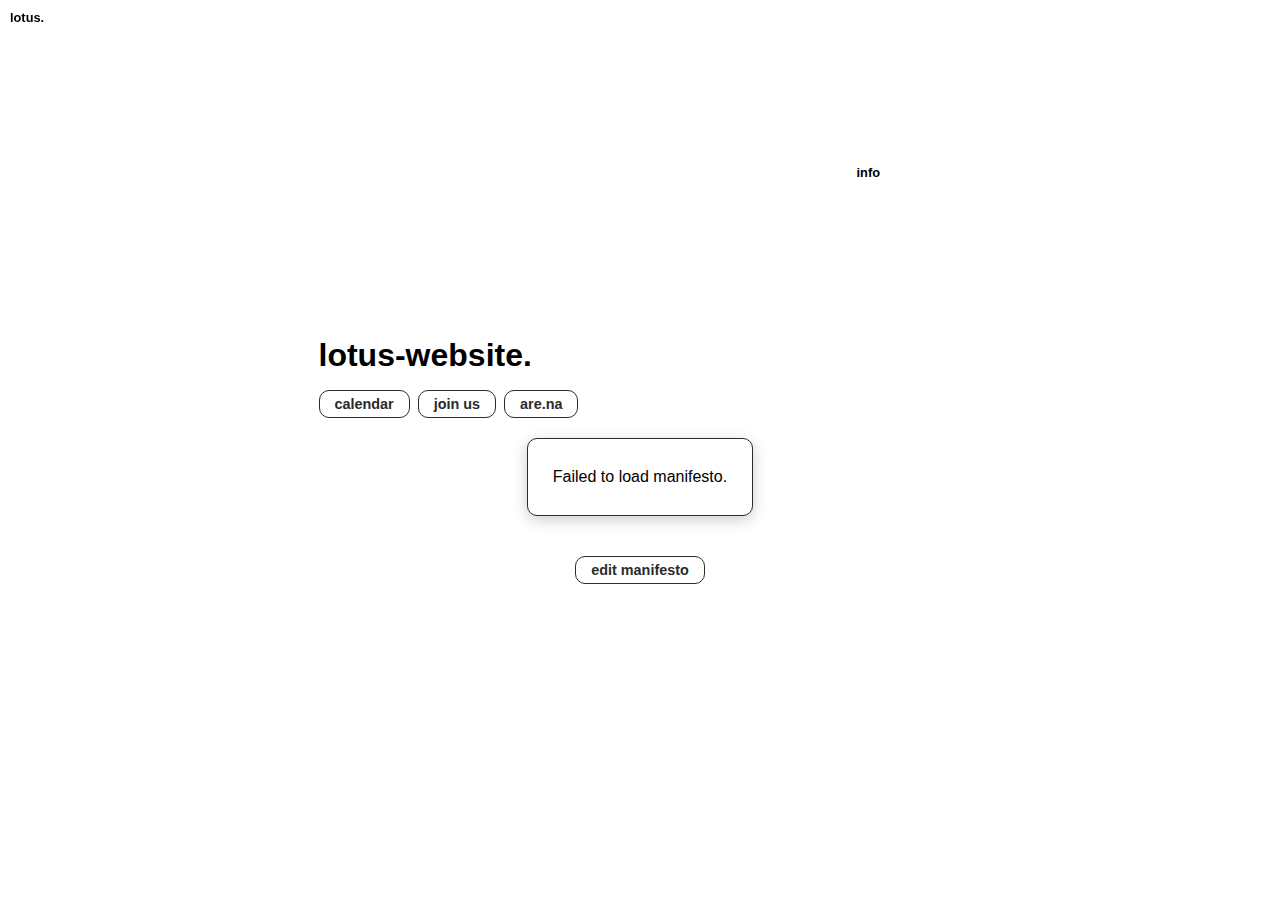
<file: index.html>
<!DOCTYPE html>
<html lang="en">
<head>
    <meta charset="UTF-8">
    <meta name="viewport" content="width=device-width, initial-scale=1.0">
    <title>Lotus Website</title>
    <link rel="stylesheet" href="styles.css">
</head>
<body>
    <div class="cornerText left" onclick="showInfo('manifesto')">lotus.</div>
    <div class="cornerText right" onclick="showInfo('manifesto')">info</div>
    <h1>lotus-website.</h1>
    <div id="buttonContainer">
        <button class="lineButton" onclick="redirectToCalendar()">calendar</button>
        <button class="lineButton" onclick="redirectToJoinUs()">join us</button>
        <button class="lineButton" onclick="redirectToArena()">are.na</button>
    </div>
    <div id="manifestContainer">
        <div id="manifestText">Loading manifesto...</div>
    </div>
    <button id="editButton" onclick="redirectToGitHub()">edit manifesto</button>
    <div id="infoPopup" class="popup hidden">
        <p id="infoText"></p>
        <button onclick="closeInfo()">Close</button>
    </div>
    <script src="script.js"></script>
</body>
</html>
</file>
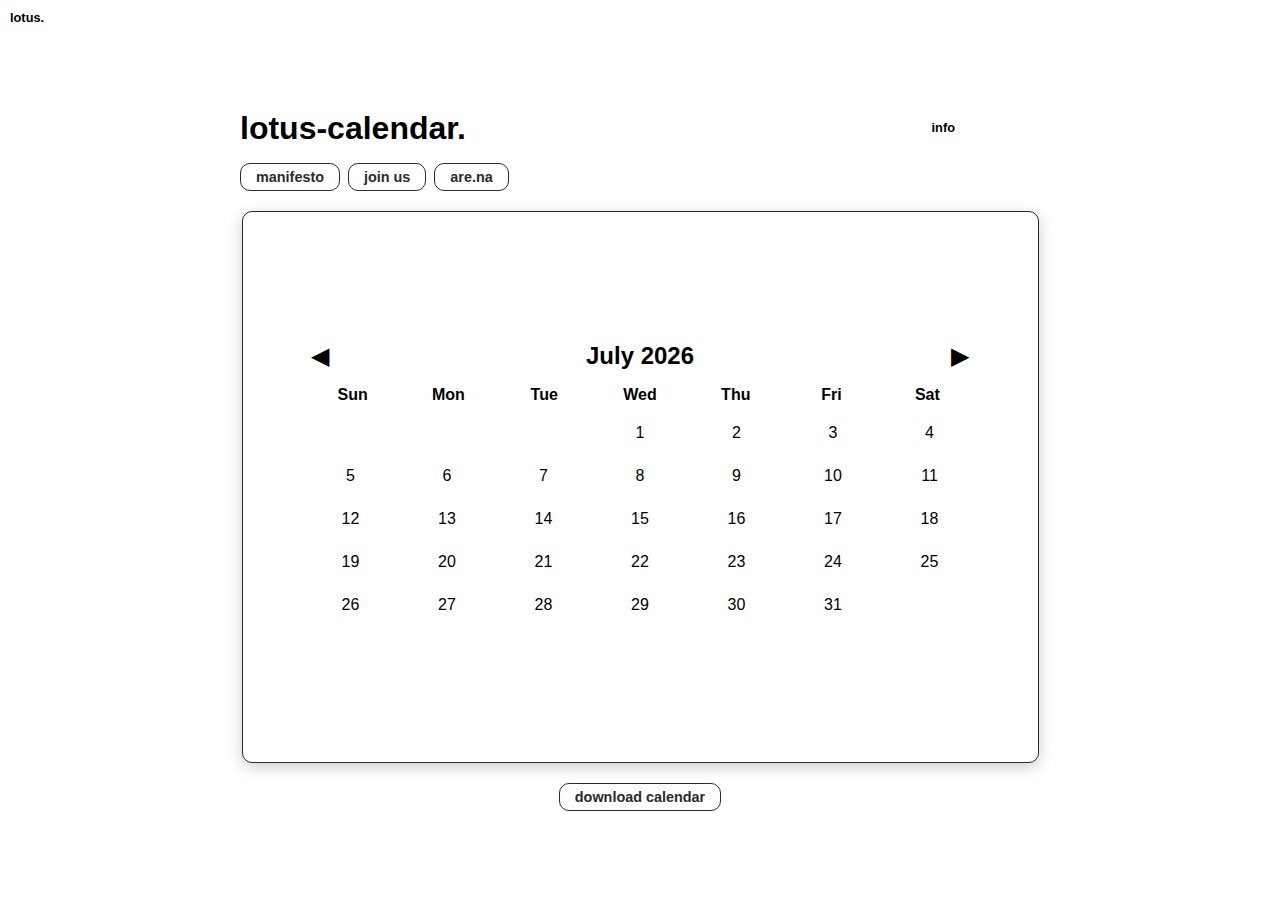
<file: calendar.html>
<!DOCTYPE html>
<html lang="en">
<head>
    <meta charset="UTF-8">
    <meta name="viewport" content="width=device-width, initial-scale=1.0">
    <title>Lotus Calendar</title>
    <link rel="stylesheet" href="calendar.css">
</head>
<body>
    <div class="cornerText left">lotus.</div>
    <div class="cornerText right" onclick="showInfo('calendar')">info</div>
    <h1>lotus-calendar.</h1>
    <div id="buttonContainer">
        <button class="lineButton" onclick="redirectToManifesto()">manifesto</button>
        <button class="lineButton" onclick="redirectToJoinUs()">join us</button>
        <button class="lineButton" onclick="redirectToArena()">are.na</button>
    </div>
    <div id="calendarContainer">
        <div id="calendar">
            <div class="month">
                <button onclick="prevMonth()">&#9664;</button>
                <span id="monthTitle">December 2024</span>
                <button onclick="nextMonth()">&#9654;</button>
            </div>
            <div class="weekdays">
                <div>Sun</div><div>Mon</div><div>Tue</div><div>Wed</div><div>Thu</div><div>Fri</div><div>Sat</div>
            </div>
            <div id="days" class="days"></div>
            <div id="eventInfo" class="eventName"></div>
        </div>
    </div>
    <button id="importButton" onclick="importCalendar()">download calendar</button>
    <div id="infoPopup" class="popup hidden">
        <p id="infoText"></p>
        <button onclick="closeInfo()">Close</button>
    </div>
    <script src="calendar.js"></script>
</body>
</html>
</file>
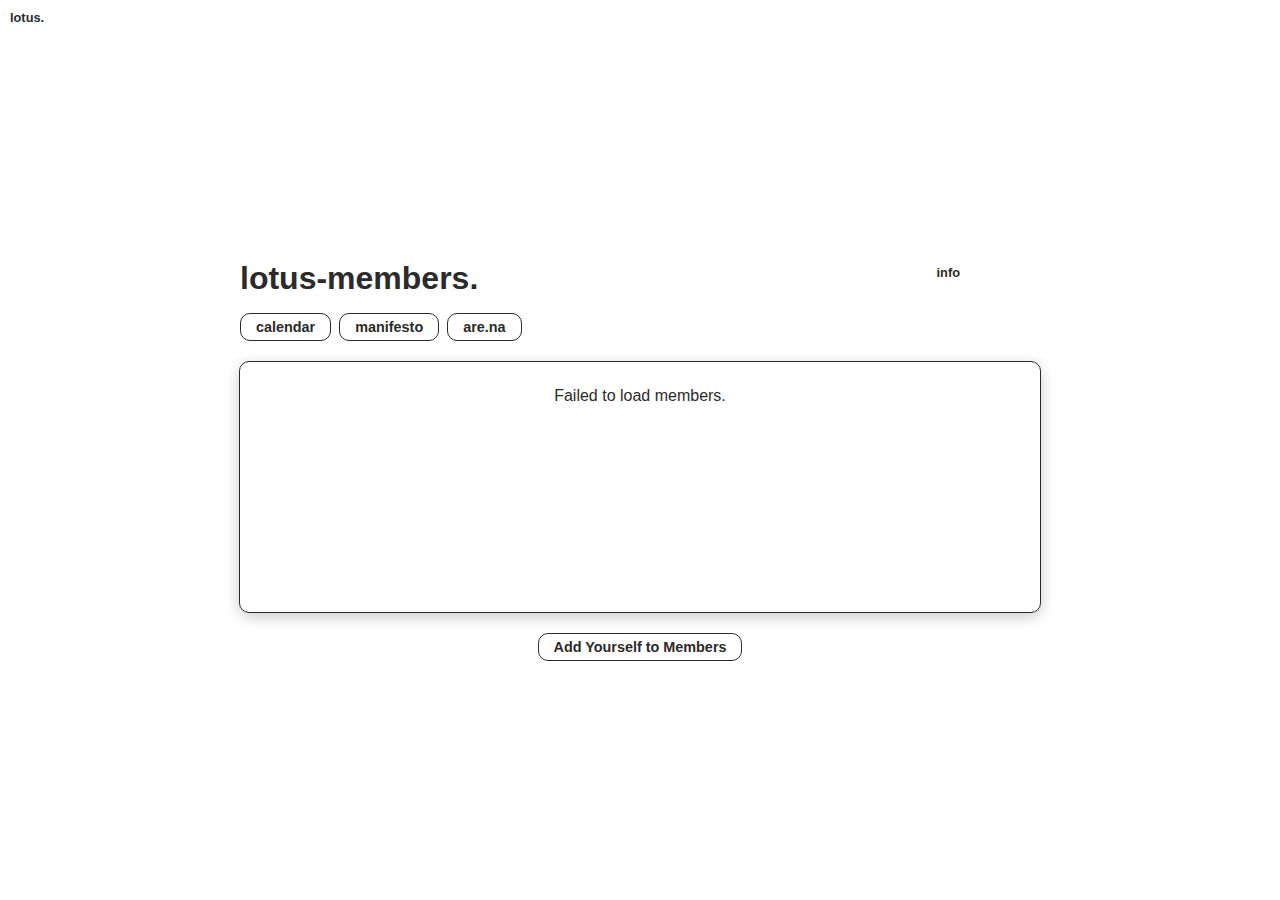
<file: join-us.html>
<!DOCTYPE html>
<html lang="en">
<head>
    <meta charset="UTF-8">
    <meta name="viewport" content="width=device-width, initial-scale=1.0">
    <title>Lotus Members</title>
    <link rel="stylesheet" href="members.css">
</head>
<body>
    <div class="cornerText left">lotus.</div>
    <div class="cornerText right" onclick="showInfo('members')">info</div>
    <h1>lotus-members.</h1>
    <div id="buttonContainer">
        <button class="lineButton" onclick="redirectToCalendar()">calendar</button>
        <button class="lineButton" onclick="redirectToManifesto()">manifesto</button>
        <button class="lineButton" onclick="redirectToArena()">are.na</button>
    </div>
    <div id="membersContainer">
        <div id="membersText">Loading members...</div>
    </div>
    <button id="addMemberButton" onclick="redirectToAddMember()">Add Yourself to Members</button>
    <div id="infoPopup" class="popup hidden">
        <p id="infoText"></p>
        <button onclick="closeInfo()">Close</button>
    </div>
    <script src="members.js"></script>
</body>
</html>
</file>
<file: styles.css>
body, html {
    margin: 0;
    padding: 0;
    height: 100%;
    background-color: #ffffff; /* White background */
    color: #000000; /* Dark text */
    font-family: 'helvetica', bold;
    display: flex;
    flex-direction: column;
    align-items: center; /* Center elements horizontally */
    justify-content: center; /* Center elements vertically */
    text-align: center;
}

h1 {
    font-weight: bold;
    font-size: 2rem; /* Slightly smaller for better alignment */
    margin-bottom: 1rem;
    width: 643px; /* Match the rectangle's width */
    text-align: left; /* Align the title text to the left */
}

#buttonContainer {
    display: flex;
    justify-content: flex-start; /* Align buttons to the left */
    gap: 8px; /* Smaller space between buttons */
    width: 643px; /* Match the width of the title */
    margin-bottom: 20px; /* Add spacing below the buttons */
}

.lineButton {
    font-size: 0.9rem; /* Smaller font size */
    padding: 5px 15px; /* Reduce padding for smaller buttons */
    background-color: transparent; /* No background */
    color: #2b2b2b; /* Dark text color */
    border: 1px solid #2b2b2b; /* Dark border */
    cursor: pointer;
    font-family: 'Inter', sans-serif;
    font-weight: bold;
    border-radius: 10px; /* Rounded corners */
    transition: background-color 0.3s, color 0.3s; /* Smooth hover effect */
}

.lineButton:hover {
    background-color: #2b2b2b; /* Dark background on hover */
    color: #ffffff; /* White text on hover */
}

#manifestContainer {
    max-width: 600px; /* Limit the width of the rectangle */
    max-height: 400px; /* Fixed height for the rectangle */
    overflow-y: auto; /* Enable vertical scrolling */
    background-color: #ffffff; /* White background for the container */
    border: 1px solid #2b2b2b; /* Dark border around the rectangle */
    border-radius: 10px; /* Rounded edges for the rectangle */
    padding: 25px; /* More padding for better spacing */
    box-shadow: 0 4px 15px rgba(0, 0, 0, 0.2); /* Stronger shadow for depth */
    margin-bottom: 20px; /* Add spacing below the container */
}

/* Custom scrollbar styling */
#manifestContainer::-webkit-scrollbar {
    width: 8px;
}

#manifestContainer::-webkit-scrollbar-track {
    background: #f1f1f1; /* Light gray background for the scrollbar track */
}

#manifestContainer::-webkit-scrollbar-thumb {
    background: #888; /* Darker gray for the scrollbar handle */
    border-radius: 10px; /* Rounded scrollbar handle */
}

#manifestContainer::-webkit-scrollbar-thumb:hover {
    background: #555; /* Darker on hover */
}

#manifestText {
    font-size: 1rem; /* Smaller text for readability */
    line-height: 1.6; /* Increase line spacing */
    text-align: left; /* Align text to the left */
    white-space: normal; /* Ensure proper text wrapping */
}

#editButton {
    font-size: 0.9rem; /* Smaller font size */
    padding: 5px 15px; /* Reduce padding for smaller buttons */
    background-color: transparent; /* No background */
    color: #2b2b2b; /* Dark text color */
    border: 1px solid #2b2b2b; /* Dark border */
    cursor: pointer;
    font-family: 'Inter', sans-serif;
    font-weight: bold;
    border-radius: 10px; /* Rounded corners */
    transition: background-color 0.3s, color 0.3s; /* Smooth hover effect */
    margin-top: 20px; /* Add spacing above the button */
}

#editButton:hover {
    background-color: #2b2b2b; /* Dark background on hover */
    color: #ffffff; /* White text on hover */
}
.cornerText {
    position: absolute;
    font-family: 'Inter', sans-serif;
    font-size: 0.8rem;
    font-weight: bold;
    cursor: pointer;
    z-index: 10;
}

.cornerText.left {
    top: 10px;
    left: 10px;
    position:fixed
}

.cornerText.right {
    top: 165px;
    right: 400px;
}

.popup {
    position: fixed;
    top: 50%;
    left: 50%;
    transform: translate(-50%, -50%);
    background: #ffffff;
    padding: 20px;
    border: 1px solid #2b2b2b;
    border-radius: 10px;
    box-shadow: 0 4px 15px rgba(0, 0, 0, 0.2);
    z-index: 100;
    display: none;
}

.popup.hidden {
    display: none;
}

.popup button {
    margin-top: 10px;
    padding: 5px 10px;
    border: none;
    background: #2b2b2b;
    color: #ffffff;
    cursor: pointer;
    border-radius: 5px;
}
</file>
<file: calendar.css>
body, html {
    margin: 0;
    padding: 0;
    height: 100%;
    background-color: #ffffff; /* White background */
    color: #000000; /* Dark text */
    font-family: 'helvetica', bold;
    display: flex;
    flex-direction: column;
    align-items: center; /* Center elements horizontally */
    justify-content: center; /* Center elements vertically */
    text-align: center;
}

h1 {
    font-weight: bold;
    font-size: 2rem; /* Slightly smaller for better alignment */
    margin-bottom: 1rem;
    width: 800px; /* Match the calendar container width */
    text-align: left; /* Align the title text to the left */
}

#buttonContainer {
    display: flex;
    justify-content: flex-start; /* Align buttons to the left */
    gap: 8px; /* Space between buttons */
    width: 800px; /* Match the width of the calendar container */
    margin-bottom: 20px; /* Add spacing below the buttons */
}

.lineButton {
    font-size: 0.9rem;
    padding: 5px 15px; /* Smaller padding for compact buttons */
    background-color: transparent; /* No background */
    color: #2b2b2b; /* Dark text color */
    border: 1px solid #2b2b2b; /* Dark border */
    cursor: pointer;
    font-family: 'Inter', sans-serif;
    font-weight: bold;
    border-radius: 10px; /* Rounded corners */
    transition: background-color 0.3s, color 0.3s; /* Smooth hover effect */
}

.lineButton:hover {
    background-color: #2b2b2b; /* Dark background on hover */
    color: #ffffff; /* White text on hover */
}

#calendarContainer {
    width: 745px;
    height: 500px;
    background-color: #ffffff;
    border: 1px solid #2b2b2b;
    border-radius: 10px;
    padding: 25px;
    box-shadow: 0 4px 15px rgba(0, 0, 0, 0.2);
    margin-bottom: 20px;
    overflow-y: auto;
    display: flex;
    justify-content: center;
    align-items: center;
}

#calendar {
    width: 90%;
}

.month {
    text-align: center;
    font-weight: bold;
    font-size: 1.5rem;
    margin-bottom: 15px;
    display: flex;
    justify-content: space-between;
    align-items: center;
}

.month button {
    background: transparent;
    border: none;
    font-size: 1.5rem;
    cursor: pointer;
}

.weekdays {
    display: grid;
    grid-template-columns: repeat(7, 1fr);
    text-align: center;
    font-weight: bold;
    margin-bottom: 10px;
}

.days {
    display: grid;
    grid-template-columns: repeat(7, 1fr);
    text-align: center;
    gap: 5px;
}

.days div {
    padding: 10px;
    border-radius: 5px;
    cursor: pointer;
}

.days div:hover {
    background-color: #f0f0f0;
}

.highlighted {
    background-color: #2b2b2b;
    color: #ffffff;
    border-radius: 5px;
}

.eventName {
    text-align: center;
    font-weight: bold;
    margin-top: 10px;
    font-size: 1rem;
    color: #2b2b2b; /* Same as normal text color */
}

#importButton {
    font-size: 0.9rem;
    padding: 5px 15px; /* Smaller padding for compact buttons */
    background-color: transparent; /* No background */
    color: #2b2b2b; /* Dark text color */
    border: 1px solid #2b2b2b; /* Dark border */
    cursor: pointer;
    font-family: 'Inter', sans-serif;
    font-weight: bold;
    border-radius: 10px; /* Rounded corners */
    transition: background-color 0.3s, color 0.3s; /* Smooth hover effect */
}

#importButton:hover {
    background-color: #2b2b2b; /* Dark background on hover */
    color: #ffffff; /* White text on hover */
}
.cornerText {
    position: absolute;
    font-family: 'Inter', sans-serif;
    font-size: 0.8rem;
    font-weight: bold;
    cursor: pointer;
    z-index: 10;
}

.cornerText.left {
    top: 10px;
    left: 10px;
}

.cornerText.right {
    top: 120px;
    right: 325px;
}

.popup {
    position: fixed;
    top: 50%;
    left: 50%;
    transform: translate(-50%, -50%);
    background: #ffffff;
    padding: 20px;
    border: 1px solid #2b2b2b;
    border-radius: 10px;
    box-shadow: 0 4px 15px rgba(0, 0, 0, 0.2);
    z-index: 100;
    display: none;
}

.popup.hidden {
    display: none;
}

.popup button {
    margin-top: 10px;
    padding: 5px 10px;
    border: none;
    background: #2b2b2b;
    color: #ffffff;
    cursor: pointer;
    border-radius: 5px;
}
</file>
<file: members.css>
body, html {
    margin: 0;
    padding: 0;
    height: 100%;
    background-color: #ffffff; /* White background */
    color: #2b2b2b; /* Dark text */
    font-family: 'helvetica', bold;
    display: flex;
    flex-direction: column;
    align-items: center; /* Center elements horizontally */
    justify-content: center; /* Center elements vertically */
    text-align: center;
}

h1 {
    font-weight: bold;
    font-size: 2rem; /* Slightly smaller for better alignment */
    margin-bottom: 1rem;
    width: 800px; /* Match the container width */
    text-align: left; /* Align the title text to the left */
}

#buttonContainer {
    display: flex;
    justify-content: flex-start; /* Align buttons to the left */
    gap: 8px; /* Space between buttons */
    width: 800px; /* Match the width of the container */
    margin-bottom: 20px; /* Add spacing below the buttons */
}

.lineButton {
    font-size: 0.9rem; /* Smaller font size */
    padding: 5px 15px; /* Reduce padding for smaller buttons */
    background-color: transparent; /* No background */
    color: #2b2b2b; /* Dark text color */
    border: 1px solid #2b2b2b; /* Dark border */
    cursor: pointer;
    font-family: 'Inter', sans-serif;
    font-weight: bold;
    border-radius: 10px; /* Rounded corners */
    transition: background-color 0.3s, color 0.3s; /* Smooth hover effect */
}

.lineButton:hover {
    background-color: #2b2b2b; /* Dark background on hover */
    color: #ffffff; /* White text on hover */
}

#membersContainer {
    width: 750px; /* Fixed width for the container */
    height: 200px; /* Fixed height for the container */
    overflow-y: auto; /* Enable vertical scrolling */
    background-color: #ffffff; /* White background for the container */
    border: 1px solid #2b2b2b; /* Dark border around the rectangle */
    border-radius: 10px; /* Rounded edges for the rectangle */
    padding: 25px; /* Padding inside the container */
    box-shadow: 0 4px 15px rgba(0, 0, 0, 0.2); /* Optional shadow for depth */
    margin-bottom: 20px; /* Add spacing below the container */
}

/* Add Member Button */
#addMemberButton {
    font-size: 0.9rem; /* Smaller font size */
    padding: 5px 15px; /* Reduce padding for smaller buttons */
    background-color: transparent; /* No background */
    color: #2b2b2b; /* Dark text color */
    border: 1px solid #2b2b2b; /* Dark border */
    cursor: pointer;
    font-family: 'Inter', sans-serif;
    font-weight: bold;
    border-radius: 10px; /* Rounded corners */
    transition: background-color 0.3s, color 0.3s; /* Smooth hover effect */
}

#addMemberButton:hover {
    background-color: #2b2b2b; /* Dark background on hover */
    color: #ffffff; /* White text on hover */
}
.cornerText {
    position: absolute;
    font-family: 'Inter', sans-serif;
    font-size: 0.8rem;
    font-weight: bold;
    cursor: pointer;
    z-index: 10;
}

.cornerText.left {
    top: 10px;
    left: 10px;
}

.cornerText.right {
    top: 265px;
    right: 320px;
}

.popup {
    position: fixed;
    top: 50%;
    left: 50%;
    transform: translate(-50%, -50%);
    background: #ffffff;
    padding: 20px;
    border: 1px solid #2b2b2b;
    border-radius: 10px;
    box-shadow: 0 4px 15px rgba(0, 0, 0, 0.2);
    z-index: 100;
    display: none;
}

.popup.hidden {
    display: none;
}

.popup button {
    margin-top: 10px;
    padding: 5px 10px;
    border: none;
    background: #2b2b2b;
    color: #ffffff;
    cursor: pointer;
    border-radius: 5px;
}
</file>
